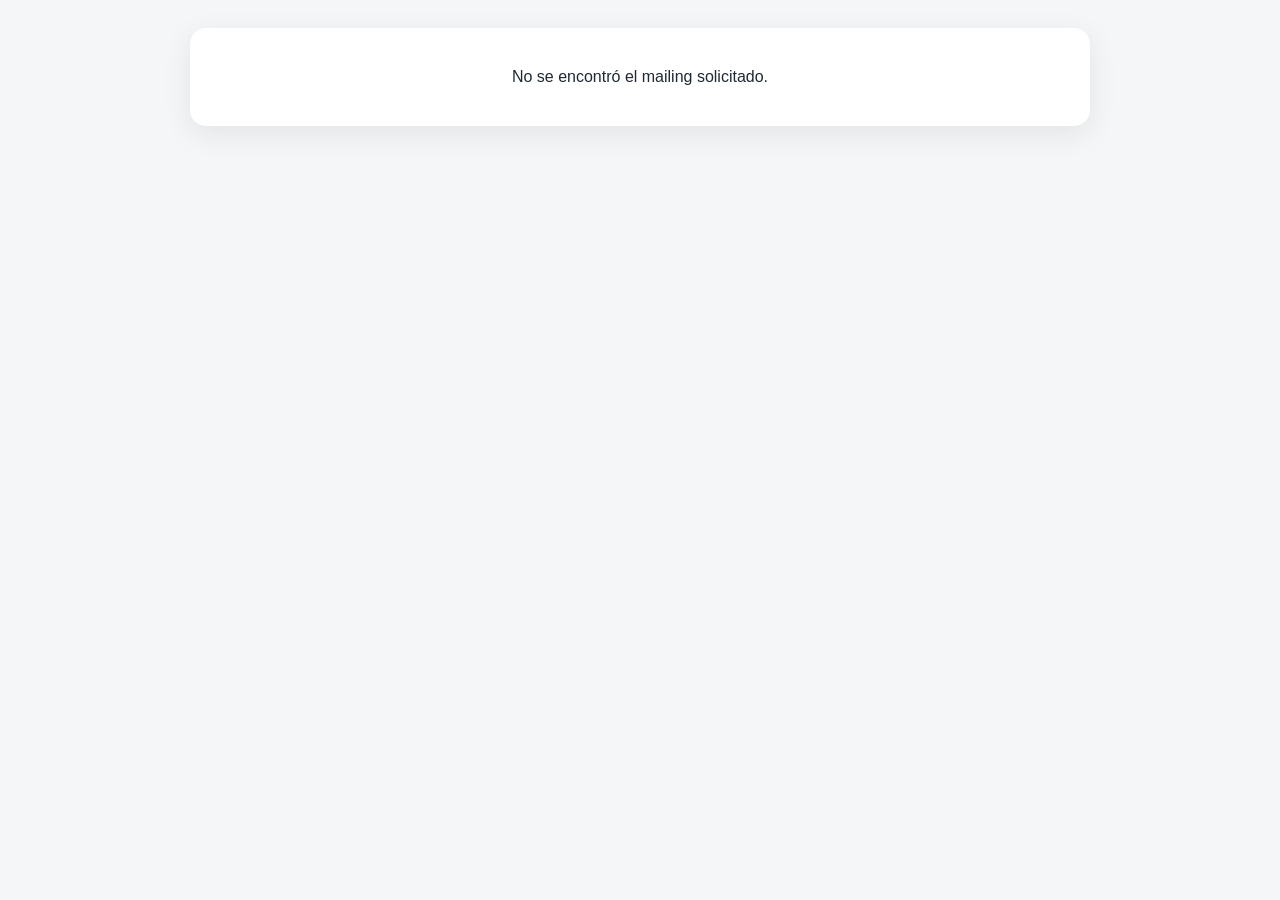
<file: mailing.html>
<!doctype html>
<html lang="es">
<head>
<meta charset="utf-8">
<meta name="viewport" content="width=device-width,initial-scale=1">
<title>Mailing institucional · MIDES Florida</title>
<style>
body{margin:0;background:#f4f6f7;color:#1f2933;font-family:Arial,Helvetica,sans-serif}
.wrap{max-width:900px;margin:0 auto;padding:28px 16px 60px}
.card{background:#fff;border-radius:16px;box-shadow:0 8px 30px rgba(0,0,0,.08);overflow:hidden}
.head{padding:28px 30px;border-bottom:1px solid #e5e7eb}
.logo{max-width:190px;max-height:70px;object-fit:contain}
.kicker{font-size:12px;letter-spacing:.12em;text-transform:uppercase;font-weight:700;margin:20px 0 6px}
h1{margin:0;font-size:32px;line-height:1.15}
.date{margin-top:10px;color:#65737e}
.content{padding:24px 30px}
.article{padding:0 0 28px;margin:0 0 28px;border-bottom:1px solid #e5e7eb}
.article:last-child{border-bottom:0;margin-bottom:0}
.cover{width:100%;max-height:430px;object-fit:cover;border-radius:12px;margin:0 0 18px}
h2{font-size:25px;margin:0 0 10px}
.summary{font-size:17px;line-height:1.55}
.meta{font-size:13px;color:#6b7280;margin-bottom:10px}
a.btn{display:inline-block;margin-top:12px;padding:11px 16px;border-radius:9px;background:#006b5b;color:#fff;text-decoration:none;font-weight:700}
.footer{padding:20px 30px;background:#f8fafb;color:#66737c;font-size:13px}
.site-module-actions{display:flex;justify-content:flex-end;gap:8px;flex-wrap:wrap;padding:14px 18px;border-bottom:1px solid #e5e7eb;background:#fff}.site-module-actions a{display:inline-flex;align-items:center;justify-content:center;min-height:38px;padding:9px 13px;border-radius:8px;text-decoration:none;font-size:12px;font-weight:700;white-space:nowrap}.site-home-button{background:#005ca9;color:#fff!important}.site-exit-button{background:#fff;color:#17324d!important;border:1px solid #d8e0e5}.empty{padding:40px;text-align:center}
</style>
</head>
<body>
<div class="wrap"><main class="card" id="app"><div class="site-module-actions" aria-label="Navegación del sitio">
  <a class="site-home-button" href="index.html">⌂ Volver a inicio</a>
  <a class="site-exit-button" href="https://www.gub.uy/ministerio-desarrollo-social/" onclick="return confirm('Vas a salir del Centro de Prensa MIDES Florida. ¿Continuar?')">↗ Salir del sitio</a>
</div><div class="empty">Cargando mailing institucional…</div></main></div>
<script src="config.js"></script>
<script>
const api=window.PRENSA_CONFIG?.apiUrl;
const id=new URLSearchParams(location.search).get("id");
const esc=v=>String(v??"").replace(/[&<>"]/g,m=>({"&":"&amp;","<":"&lt;",">":"&gt;",'"':"&quot;"}[m]));
function render(x){
 const articles=(x.items||[]).map(a=>'<article class="article">'+
 (a.fotoPrincipal?'<img class="cover" src="'+esc(a.fotoPrincipal)+'" alt="'+esc(a.titulo)+'">':'')+
 '<div class="meta">'+esc(a.fecha)+' · '+esc(a.categoria)+'</div>'+
 '<h2>'+esc(a.titulo)+'</h2><div class="summary">'+esc(a.resumen||"")+'</div>'+
 '<a class="btn" href="comunicado.html?id='+encodeURIComponent(a.id)+'">Leer comunicado completo</a>'+
 '</article>').join("");
 document.getElementById("app").innerHTML='<header class="head"><img class="logo" src="https://www.gub.uy/ministerio-desarrollo-social/sites/ministerio-desarrollo-social/files/styles/documento/public/imagenes/publicaciones/logo_mides.png" class="logo" alt="MIDES"><div class="kicker">MIDES Florida · Comunicación institucional</div><h1>'+esc(x.asunto)+'</h1><div class="date">'+esc(x.fecha)+'</div></header><section class="content">'+(articles||'<div class="empty">Este mailing no contiene artículos publicados.</div>')+'</section><footer class="footer">Ministerio de Desarrollo Social · MIDES Florida</footer>';
}
async function load(){
 if(!api||!id){document.getElementById("app").innerHTML='<div class="empty">No se encontró el mailing solicitado.</div>';return}
 try{const r=await fetch(api+"?action=mailing&id="+encodeURIComponent(id),{cache:"no-store"});const d=await r.json();if(!d.ok)throw new Error("Mailing no disponible");render(d.item)}catch(e){document.getElementById("app").innerHTML='<div class="empty">No fue posible cargar este mailing.</div>'}
}
load();
</script>
</body>
</html>
</file>
